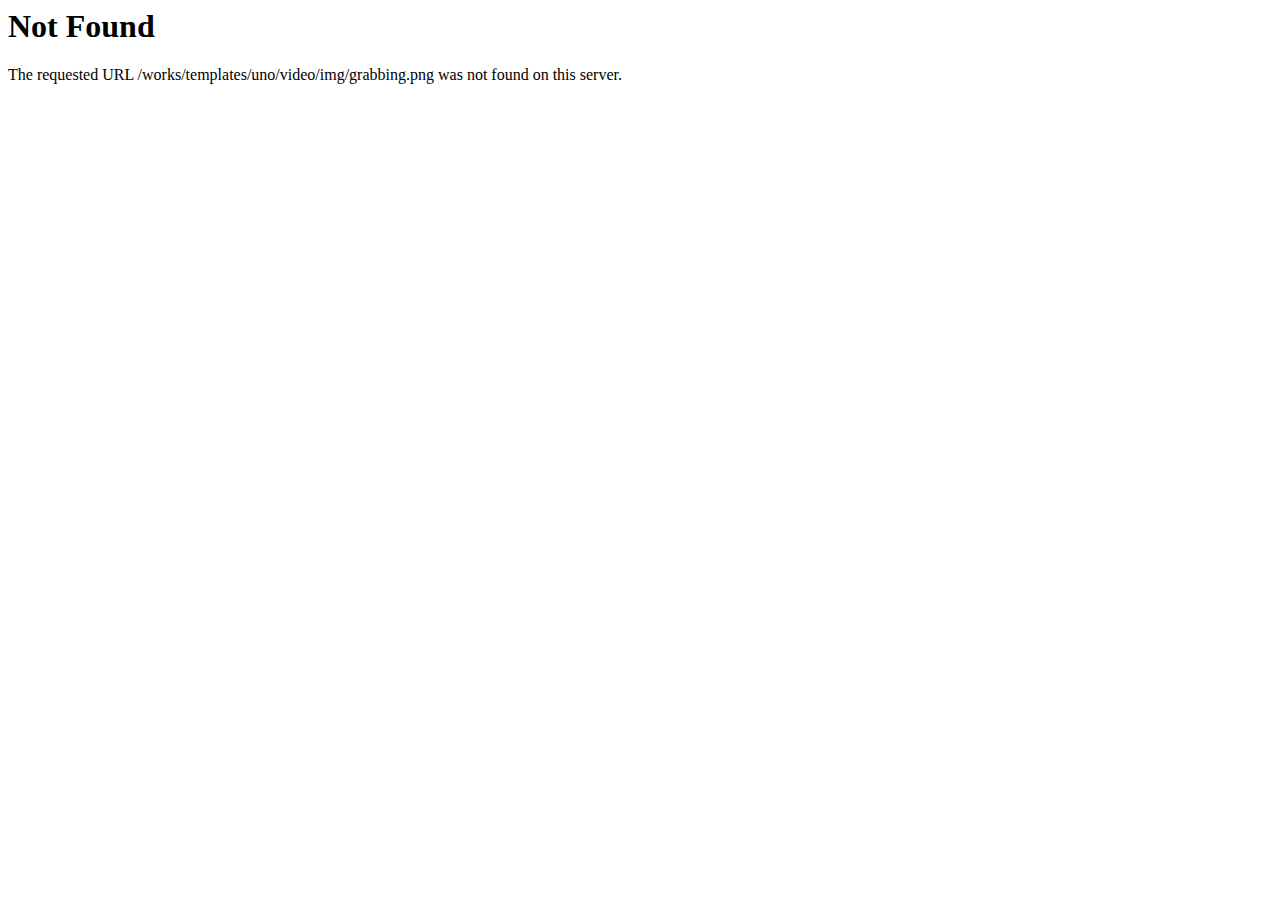
<file: img/grabbing.html>
<!DOCTYPE HTML PUBLIC "-//IETF//DTD HTML 2.0//EN">
<html><head>
<title>404 Not Found</title>
</head><body>
<h1>Not Found</h1>
<p>The requested URL /works/templates/uno/video/img/grabbing.png was not found on this server.</p>
</body></html>
</file>
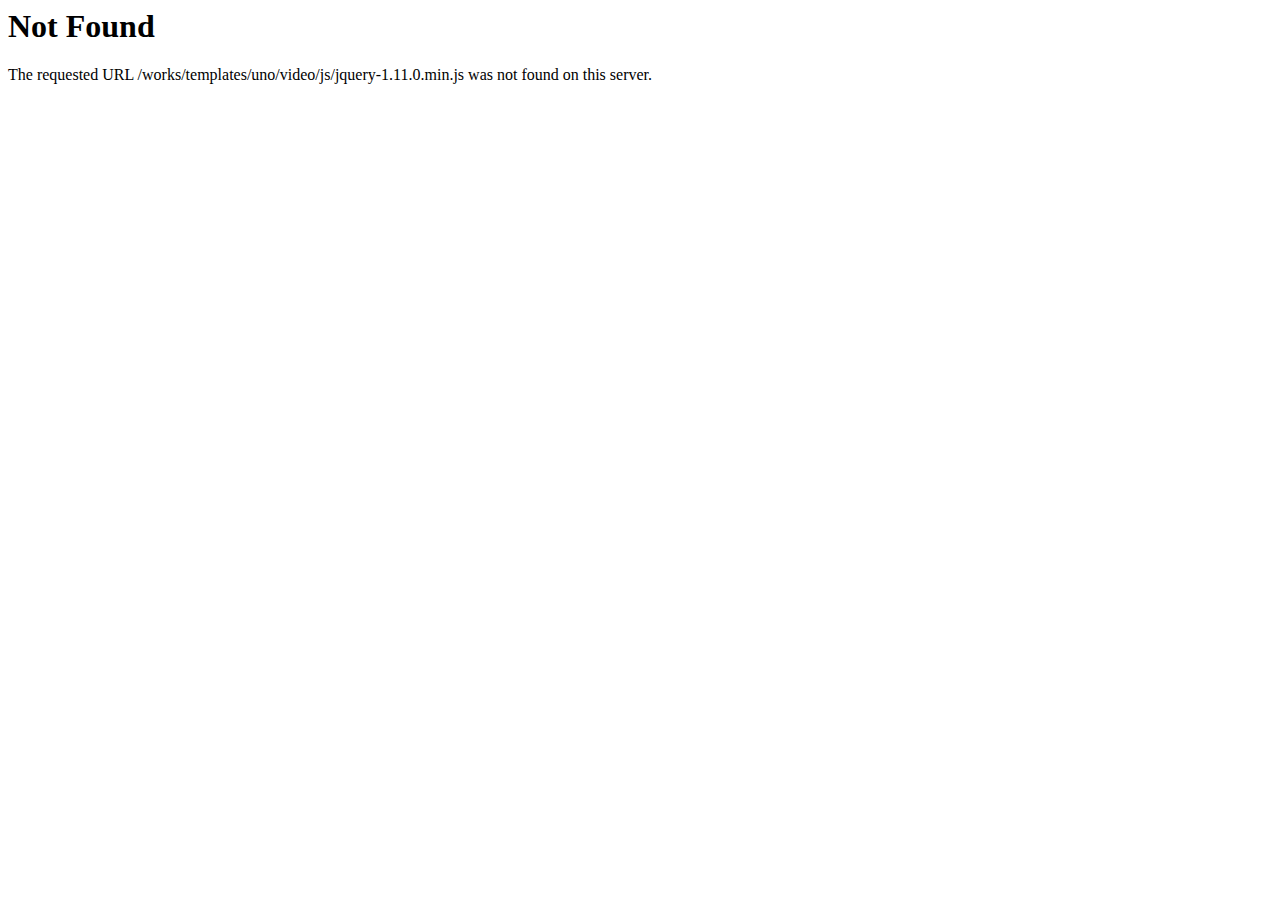
<file: js/jquery-1.11.0.min.html>
<!DOCTYPE HTML PUBLIC "-//IETF//DTD HTML 2.0//EN">
<html><head>
<title>404 Not Found</title>
</head><body>
<h1>Not Found</h1>
<p>The requested URL /works/templates/uno/video/js/jquery-1.11.0.min.js was not found on this server.</p>
</body></html>
</file>
